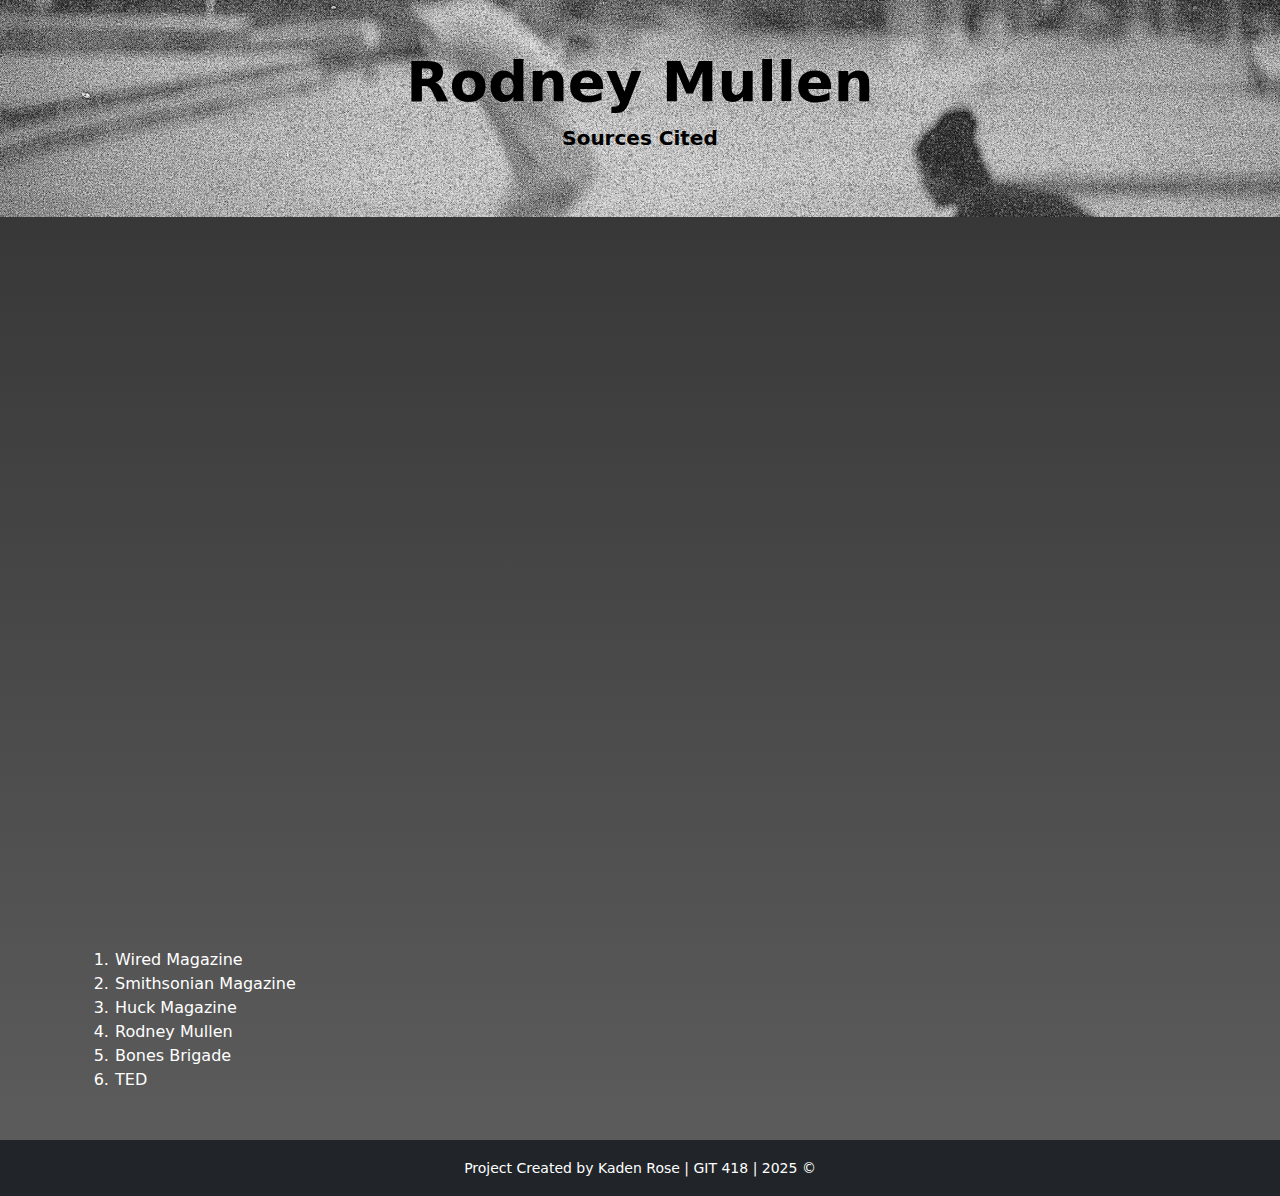
<file: sources.html>
<!DOCTYPE html>
<html lang="en">
<head>
    <meta charset="UTF-8">
    <meta name="viewport" content="width=device-width, initial-scale=1.0">
    <title>GIT FINAL PROJECT | Sources</title>
    <meta name="author" content="Kaden Rose">
    <link rel="stylesheet" href="https://cdn.jsdelivr.net/npm/bootstrap@5.3.3/dist/css/bootstrap.min.css">
    <link rel="stylesheet" href="styles.css">
    
</head>
<body class="bg-light">
    <header id="header" class="bg-dark text-dark text-center py-5"><h1 class="display-4 fw-bold"><a href="index.html"><span class="fun funPadding">Rodney Mullen</span></a></h1><p class="lead fw-bold">Sources Cited</p></header>
    <nav class="hidden">
        <ul>
            <li><a href="#lifeStory">Life Story</a></li>
            <li><a href="#carousel">Known For...</a></li>
            <li id="backToTop"><a href="#header">Back to Top</a></li>
        </ul>
    </nav>
    <main class="container my-5">
        <section id="listsOfSources" class="my-3">
            <ol>
                <li><a class="fun" href="https://www.wired.com/2015/01/rodney-mullen/">Wired Magazine</a></li>
                <li><a class="fun" href="https://www.smithsonianmag.com/smithsonian-institution/what-skateboarding-tells-us-about-innovation-180961266/">Smithsonian Magazine</a></li>
                <li><a class="fun" href="https://www.huckmag.com/article/rodney-mullen">Huck Magazine</a></li>
                <li><a class="fun" href="https://rodneymullen.com/about">Rodney Mullen</a></li>
                <li><a class="fun" href="https://bonesbrigade.com/cast/?utm_source=chatgpt.com">Bones Brigade</a></li>
                <li><a class="fun" href="https://www.ted.com/speakers/rodney_mullen">TED</a></li>
            </ol>
        </section>
    </main>
    <footer class="bg-dark text-white text-center py-3">
        <small>Project Created by Kaden Rose | GIT 418 | 2025 &copy;</small>
    </footer>
    <script src="main.js" defer></script>
</body>
</html>
</file>
<file: styles.css>
/* CSS BY KADEN ROSE */

/* styles */

.hidden {
    display: none;
}

#header {
    background: url(assets/hero_01/large_003.jpg) center/cover no-repeat;
    display: flex;
    flex-direction: column;
    justify-content: center;
    width: 100%;
    color: #000 !important;
}

.fun {
    border: 1px solid transparent;
    border-radius: 5px;
}

.funPadding {
    padding: 2px 9px;
}

.fun:hover {
    border: 1px solid black;
    cursor: pointer;
}

body {
    background: linear-gradient(to bottom, #2f2f2f, #5e5e5e);
}

#life-story {
    display: grid;
    grid-template-columns: 2fr 3fr;
    gap: 1rem;
}

#imgLife {
    display: block;
    height: auto;
    max-width: 100%;
    border-radius: 5px;
}

footer a {
    padding: 2px;
}

footer a:hover {
    border: 1px solid #ffffff !important;
}

a {
    text-decoration: none !important;
    color: inherit !important;
}

main {
    color: #fff;
}

.description1 {
    padding: 2px 13px;
}

/* carousel stylingz */

#carousel {
    display: flex;
    padding-top: 18rem;
    flex-direction: column;
    justify-content: center;
}

#carouselImgContainer {
    max-width: 80%;
}

@media (max-width: 600px) {
    #imgLife {
        display: none;
    }

    #life-story {
        display: flex;
        flex-direction: row;
    }

    #carouselImgContainer {
    max-width: 100%;
    }
}

/* button left/right styles */

#buttons-img button {
    background-color: transparent;
    color: #fff;
    border: 1px solid #ffffff !important;
    margin: 1rem;
    font-size: 2rem;
}

#buttons-img button:hover {
    background-color: rgba(255, 255, 255, 0.1);
}

#buttons-img {
    display: flex;
    justify-content: space-between;
}

#carousel{
    max-width: fit-content;
}

/* jQuery UI styles */

#accordion .ui-accordion-header {
    background: transparent !important;
    padding: 0 !important;
    font-size: 1.2rem;
    color: #fff;
    padding: 1rem 0 !important;
    border: 1px solid #ffffff !important;
}

#accordion .ui-accordion-header.ui-state-active {
    background: rgba(255, 255, 255, 0.1) !important;
}

#accordion .ui-accordion-content {
    background: transparent !important;
    border: none !important;
    color: #fff;
    padding: 0.50rem 1rem;
}

#accordion .ui-icon {
    filter: brightness(1000%);
}
</file>
